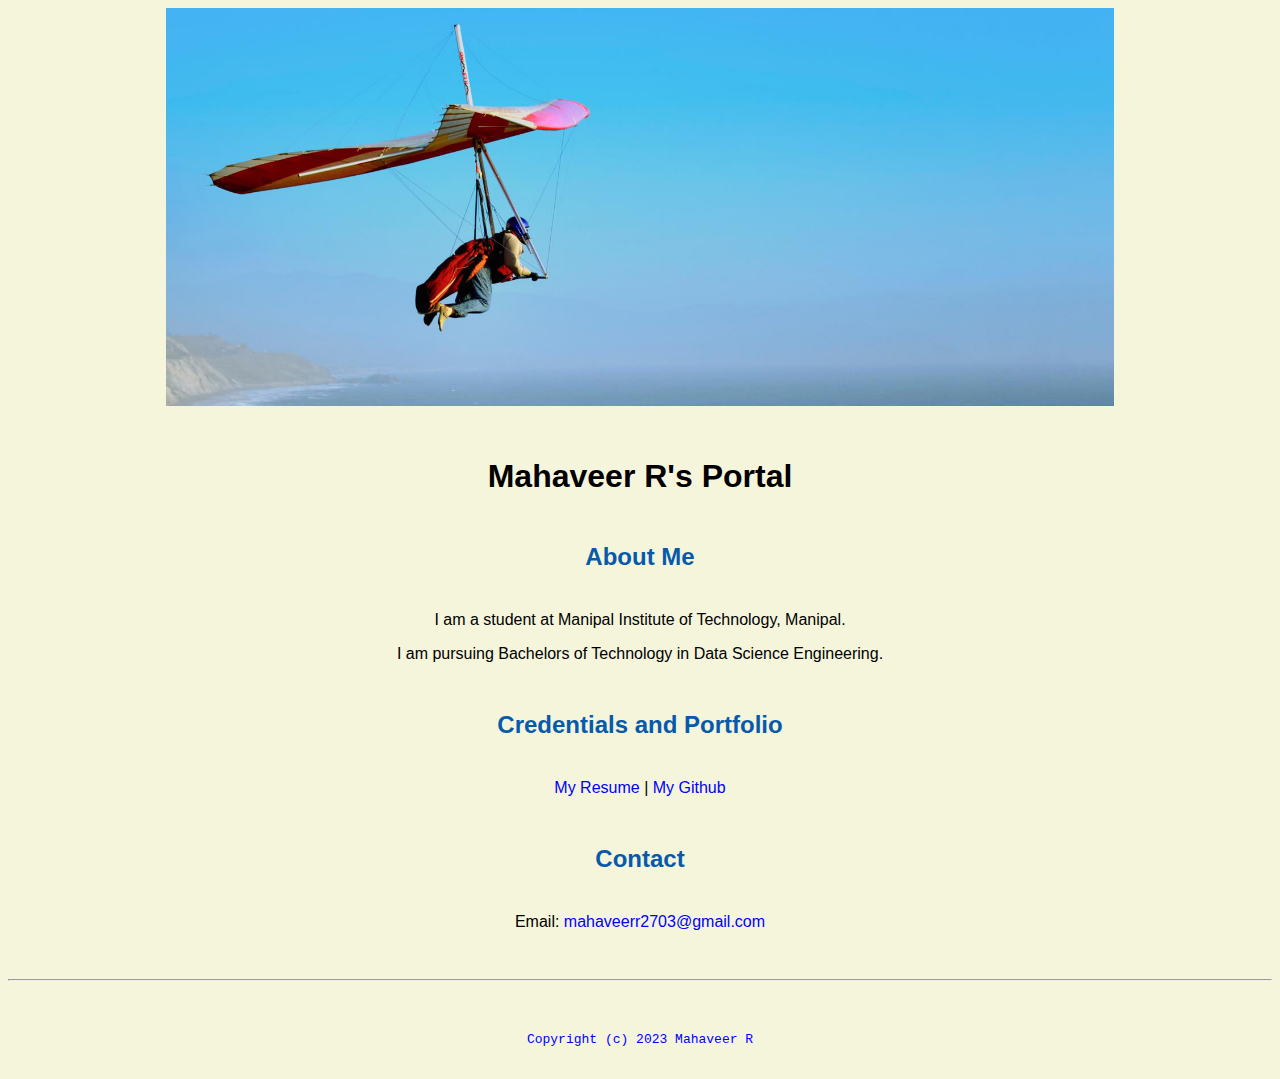
<file: index.html>
<!doctype html>

<!-- this is a comment for human! -->

<html lang="en">

  <header>
    <title>Mahaveer R's Portal</title>
    <link rel="stylesheet" href="css/master.css">
    <link rel="FaviconIcon" href="favicon.ico" type="image/x-icon">
    <link rel="shortcut" href="favicon.ico" type="image/x-icon">
    <meta name="viewport" content="width=device-width, intial-scale=1, shrink-to-fit=no">
    <meta name="name" content="Mahaveer R's Portal">
    <meta name="robots" content="noindex, nofollow">
  </header>

  <body>
    <img src="images/banner.jpg" width="75%" alt="banner">
    <h1>Mahaveer R's Portal</h1>
    <h2>About Me</h2>
    <p>I am a student at Manipal Institute of Technology, Manipal.</p>
    <p>I am pursuing Bachelors of Technology in Data Science Engineering.</p>
    <h2>Credentials and Portfolio</h2>

    <p><a href="resume.html">My Resume</a> | <a href="https://github.com/v27r">My Github</a></p>
    <h2>Contact</h2>
    <p>Email:<a href="mailto:mahaveerr2703@gmail.com"> mahaveerr2703@gmail.com<a/></p>
  </body>

  <footer>
    <hr>
    <code>Copyright (c) 2023 Mahaveer R</code>
  </footer>

</html>
</file>
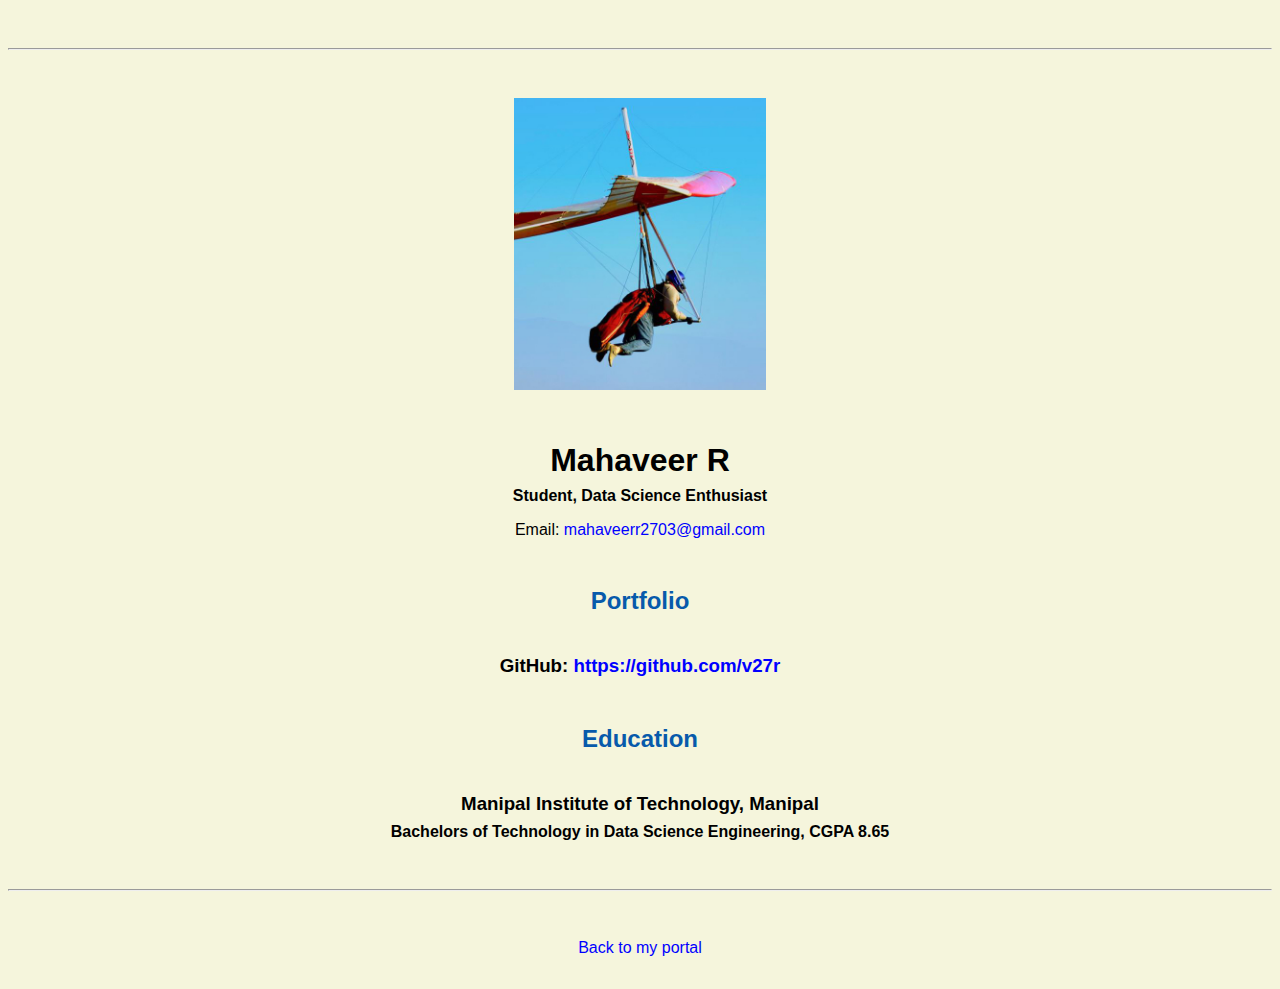
<file: resume.html>
<!doctype html>

<!-- this is a comment for human! -->

<html lang="en">

  <header>
    <title>Mahaveer R's Resume</title>
    <link rel="stylesheet" href="css/master.css">
    <link rel="FaviconIcon" href="favicon.ico" type="image/x-icon">
    <link rel="shortcut" href="favicon.ico" type="image/x-icon">
    <meta name="viewport" content="width=device-width, intial-scale=1, shrink-to-fit=no">
    <meta name="name" content="Mahaveer R's Portal">
    <meta name="robots" content="noindex, nofollow">
  </header>

  <body>
    <hr>

    <img src="images/headshot.jpg" alt="Mahaveer R's headshot" width="20%">

    <h1>Mahaveer R</h1>
    <h4>Student, Data Science Enthusiast</h4>

    <p>Email: <a href="mailto:mahaveerr2703@gmail.com" target="_blank">mahaveerr2703@gmail.com</a></p>
    <!-- don't post physical address, personal phone number or other personal information on the web! -->

    <h2>Portfolio</h2>
      <h3>GitHub: <a href="https://github.com/v27r" target="_blank">https://github.com/v27r</a></h3>

    <h2>Education</h2>

    <h3>Manipal Institute of Technology, Manipal</h3>
    <h4>Bachelors of Technology in Data Science Engineering, CGPA 8.65</h4>
  </body>

  <footer>
  <hr>
  <p><a href="index.html">Back to my portal</a><p>
  </footer>

</html>
</file>
<file: css/master.css>
/* Cascading stylesheet for the website */

/* Text inside these asterisks and slashes are comments for human */

  a {
    color: blue;/* set the text color to blue here */
    text-decoration: none; /* This means we do not want hyperlinks to be underlined */
  }

  a:hover {
    color: red;/* set the text color to red here */
    text-decoration: none; /* This means we do not want hyperlinks to be underlined */
  }

  body {
    background-color: beige;/* set the background color here */
    color: black;/* set the text color to black here */
    font-family: Arial, Helvetica, sans-serif;/* set the font here */
    text-align: center;/* set the text alignment here */
   }

  footer {
    margin-top: 2rem;
    margin-bottom: 2rem;
  }

  h1 {
    margin-bottom: 0.5rem;
    margin-top: 3rem;
   }

  h2 {
    color: #075AAB;/* set the text color of to #075AAB here */
    margin-bottom: 2.5rem;
    margin-top: 3rem;
   }

  h3 {
    margin-bottom: 0;
    margin-top: 2rem;
  }

  h4 {
    margin-bottom: 1rem;
    margin-top: 0.5rem;
  }

  h5 {
    margin-top: 0.5rem;
  }

  hr {
    margin-bottom: 3rem;
    margin-top: 3rem;
  }

  /* this controls how the bullet points in the resume page looks */
  ul {
    display: table;
    margin: 0 auto;
    text-align: left;
  }
</file>
